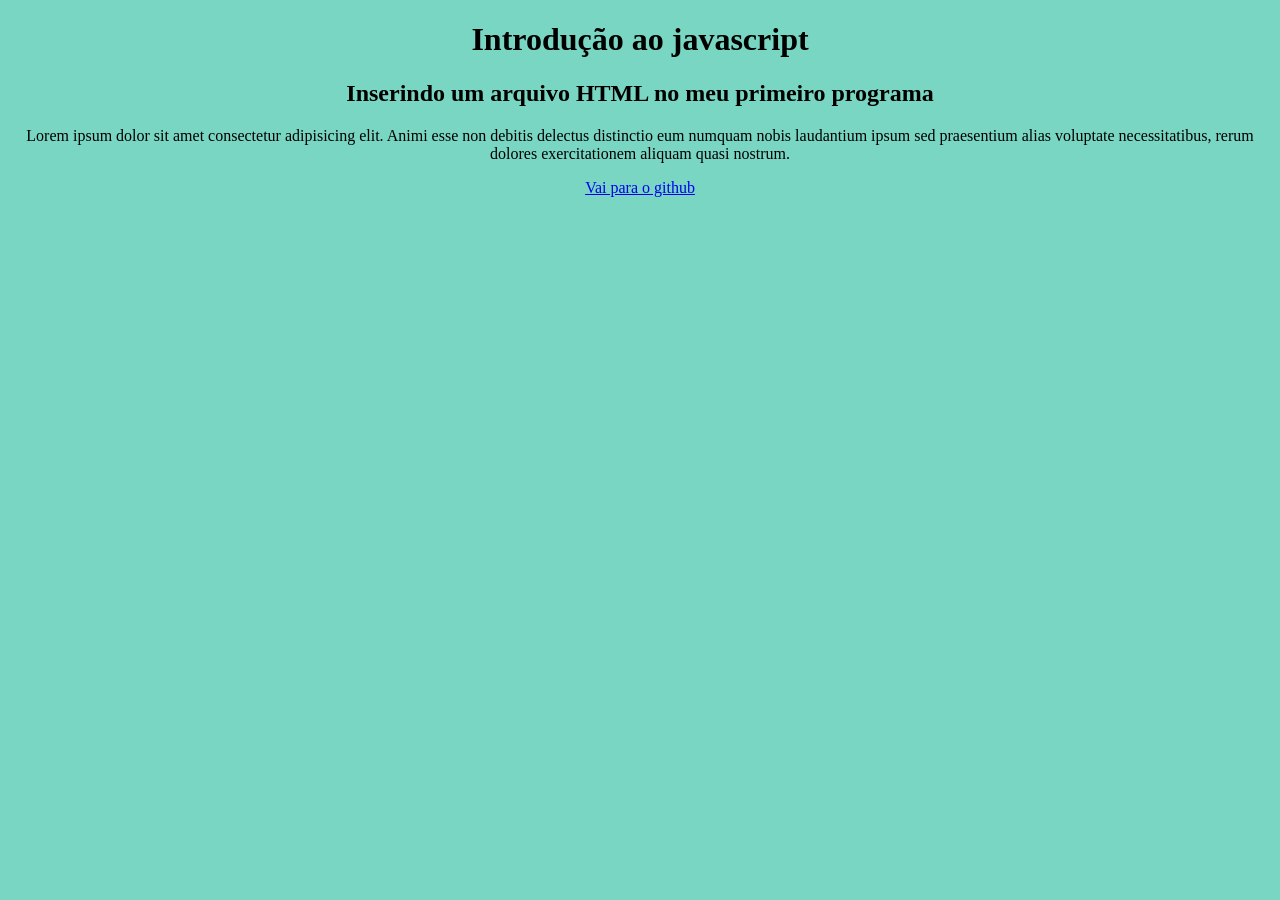
<file: aula-javascript/index.html>
<!DOCTYPE html>
<html lang="pt-br">
<head>
    <meta charset="UTF-8">
    <meta name="viewport" content="width=device-width, initial-scale=1.0">
    <title>Aula Javascript</title>
    <style>
        body{
            background-color: rgb(121, 214, 194);
            text-align: center;
        }
    </style>
</head>
<body>
    <h1>Introdução ao javascript</h1> 
    <h2>Inserindo um arquivo HTML no meu primeiro programa</h2>
    <p>Lorem ipsum dolor sit amet consectetur adipisicing elit. Animi esse non debitis delectus distinctio eum numquam nobis laudantium ipsum sed praesentium alias voluptate necessitatibus, rerum dolores exercitationem aliquam quasi nostrum.</p> 
    <a href="https://github.com/tttjwy/senai-primeira-fase">Vai para o github</a>

    <script>
        const mensagem = "Introdução ao Javascript"
        console.log(mensagem)
        alert(mensagem)
    </script>
</body>
</html>
</file>
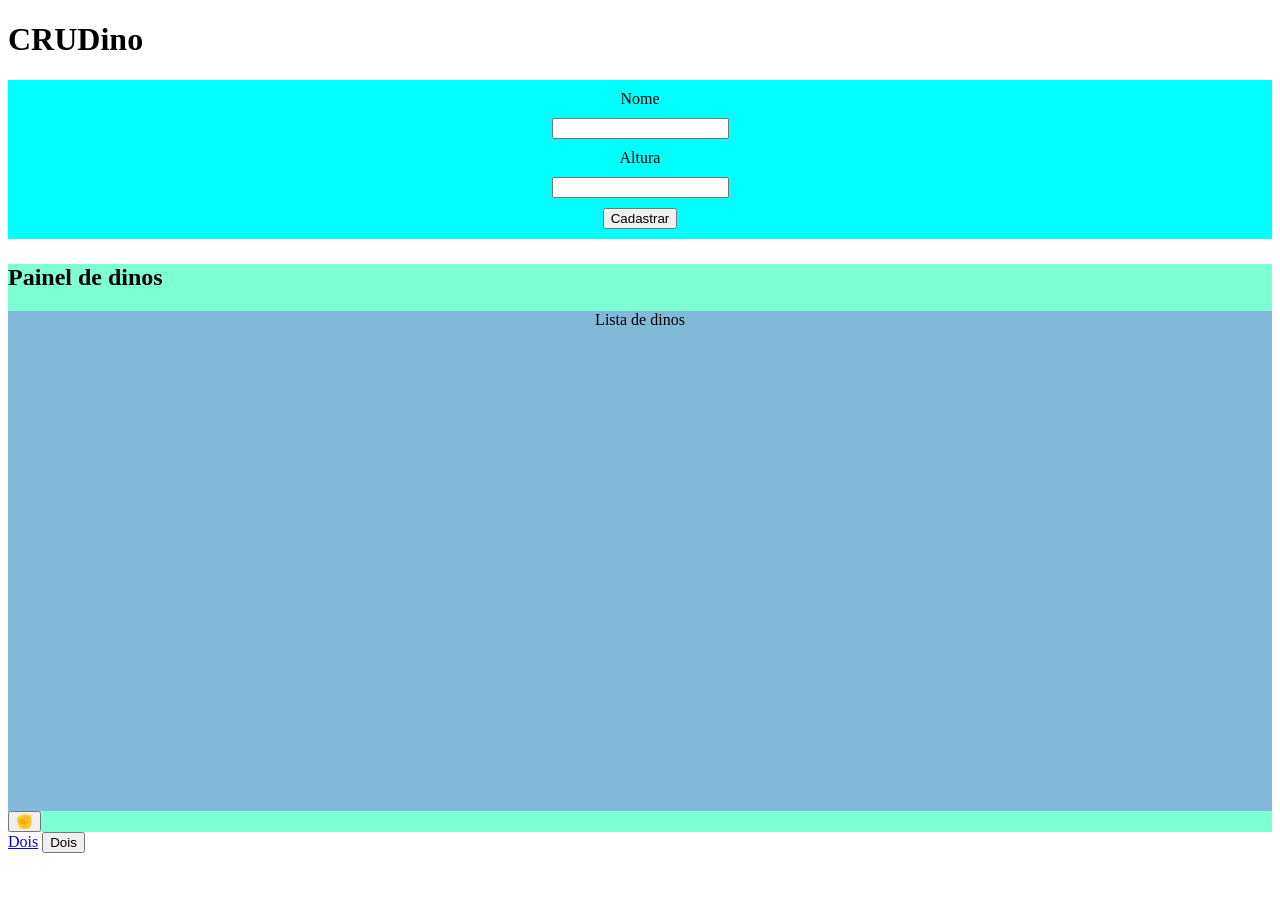
<file: crud/index.html>
<!DOCTYPE html>
<html lang="pt-BR">
<head>
    <meta charset="UTF-8">
    <meta name="viewport" content="width=device-width, initial-scale=1.0">
    <link rel="stylesheet" href="style.css">
    <title>CRUD</title>
</head>
<body>
    <h1>CRUDino</h1>
    <div id="formContainer">
        <label for="">Nome</label>
        <input id="inputNome" type="text">
        <label for="">Altura</label>
        <input id="inputAltura" type="number">
        <button onclick="cadastrarDino()">Cadastrar</button>
    </div>
    
    <div id="painelDinos">
        <h2>Painel de dinos</h2>
        <div id="listaDinos">
            Lista de dinos
        </div>
        
        <button onclick="lancarMeteoro()">✊</button>
    </div>
    
    <div id="loucuras">
        <a href="dois.html">Dois</a>
        <button onclick="navegarParaDois()">Dois</button>

    </div>
    
    <script src="script.js"></script>
</body>
</html>
</file>
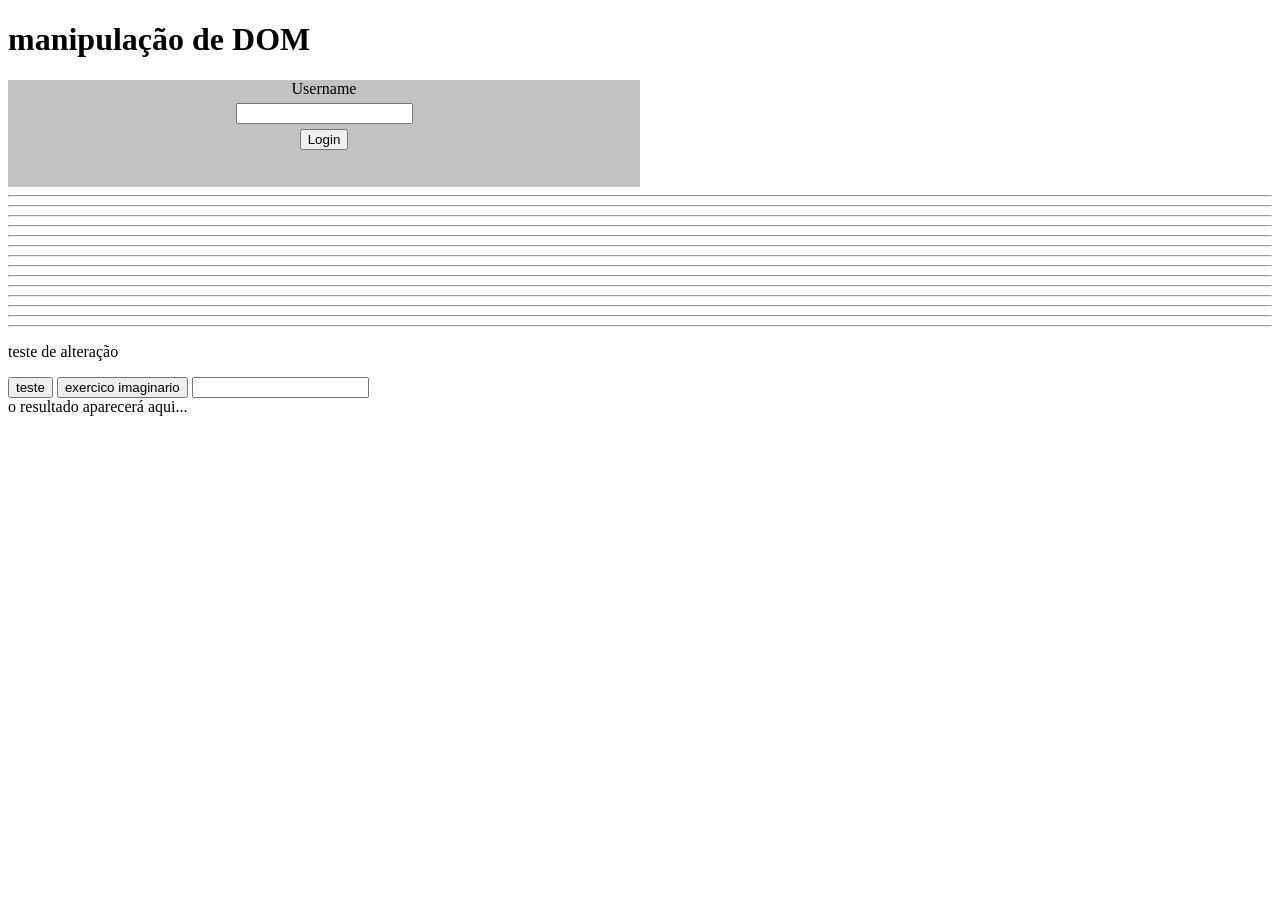
<file: dom-manipulacao/index.html>
<!DOCTYPE html>
<html lang="pt-BR">
<head>
    <meta charset="UTF-8">
    <meta name="viewport" content="width=device-width, initial-scale=1.0">
    <link rel="stylesheet" href="style.css">
    <title>DOM</title>
</head>
<body>
    <h1>manipulação de DOM</h1>
    <div id="formLogin">
        <label for="">Username</label>
        <input id="username" type="text">
        <button onclick="efetuarLogin()">Login</button>
        <p id="resultadoLogin"></p>
    </div>   
<hr>
<hr>
<hr>
<hr>
<hr>
<hr>
<hr>
<hr>
<hr>
<hr>
<hr>
<hr>
<hr>
<hr>

    <p>teste de alteração</p>

    <button onclick="mostrarMensagem()">teste</button>
    <button onclick="executarExercicio()">exercico imaginario</button>
    <input id="entrada" type="text">

    <div id="resultado">
        o resultado aparecerá aqui...
    </div>

    <script src="script.js"></script>
</body>
</html>
</file>
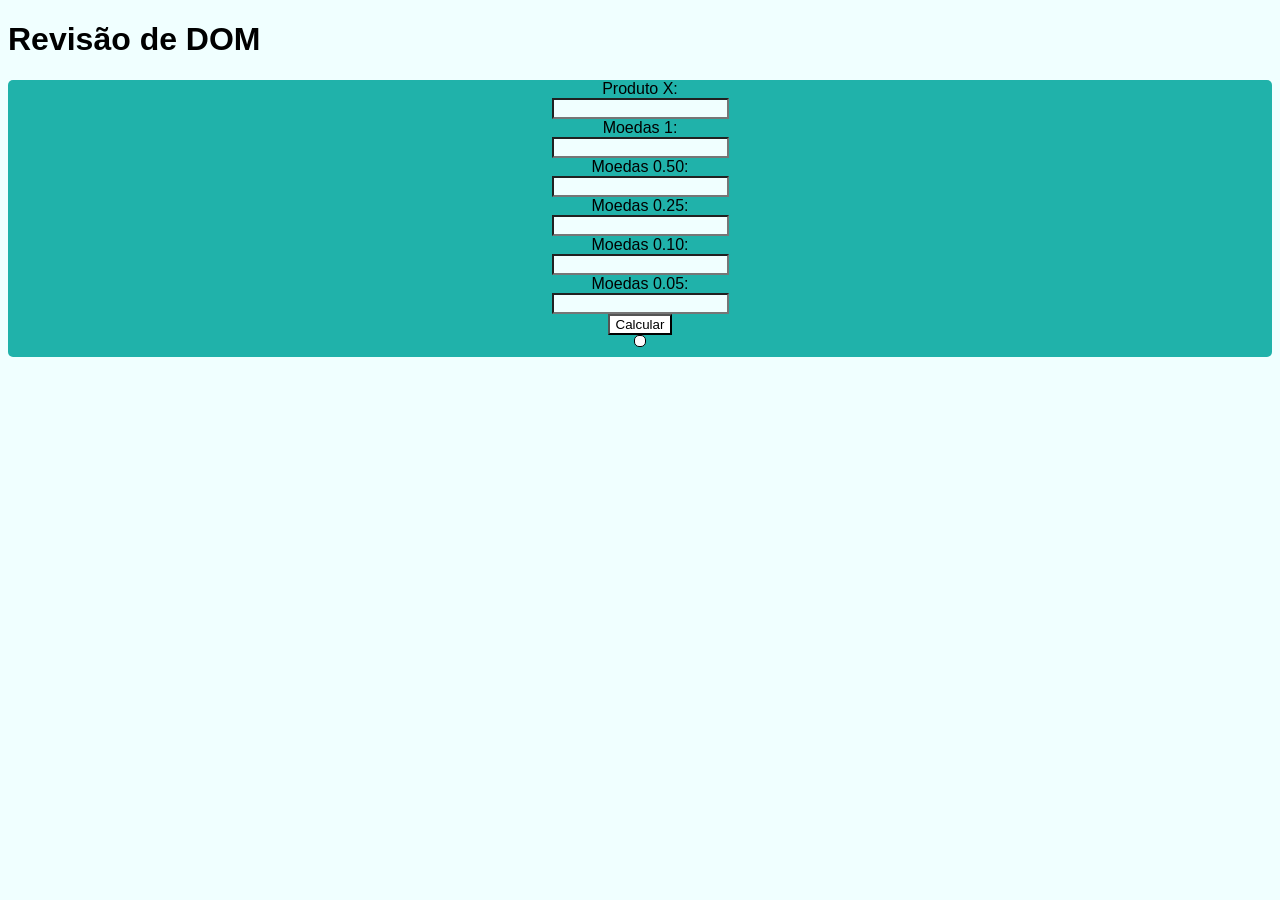
<file: dom-revisao/index.html>
<!DOCTYPE html>
<html lang="pt-BR">

<head>
    <meta charset="UTF-8">
    <meta name="viewport" content="width=device-width, initial-scale=1.0">
    <link rel="stylesheet" href="style.css">
    <title>DOM - Revisão</title>
</head>

<body>
    <h1>Revisão de DOM</h1>
    <div id="container">
        <label for="inputProdutoX">Produto X:</label>
        <input id="inputProdutoX" type="text">

        <label for="inputMoedas1">Moedas 1:</label>
        <input id="inputMoedas1" type="text">

        <label for="inputMoedas050">Moedas 0.50:</label>
        <input id="inputMoedas050" type="text">

        <label for="inputMoedas025">Moedas 0.25:</label>
        <input id="inputMoedas025" type="text">

        <label for="inputMoedas010">Moedas 0.10:</label>
        <input id="inputMoedas010" type="text">

        <label for="inputMoedas005">Moedas 0.05:</label>
        <input id="inputMoedas005" type="text">

        <button onclick="Porco()" id="btCalcular">Calcular</button>
        <div id="resultado"></div>
    </div>
    <script src="script.js"></script>
</body>

</html>
</file>
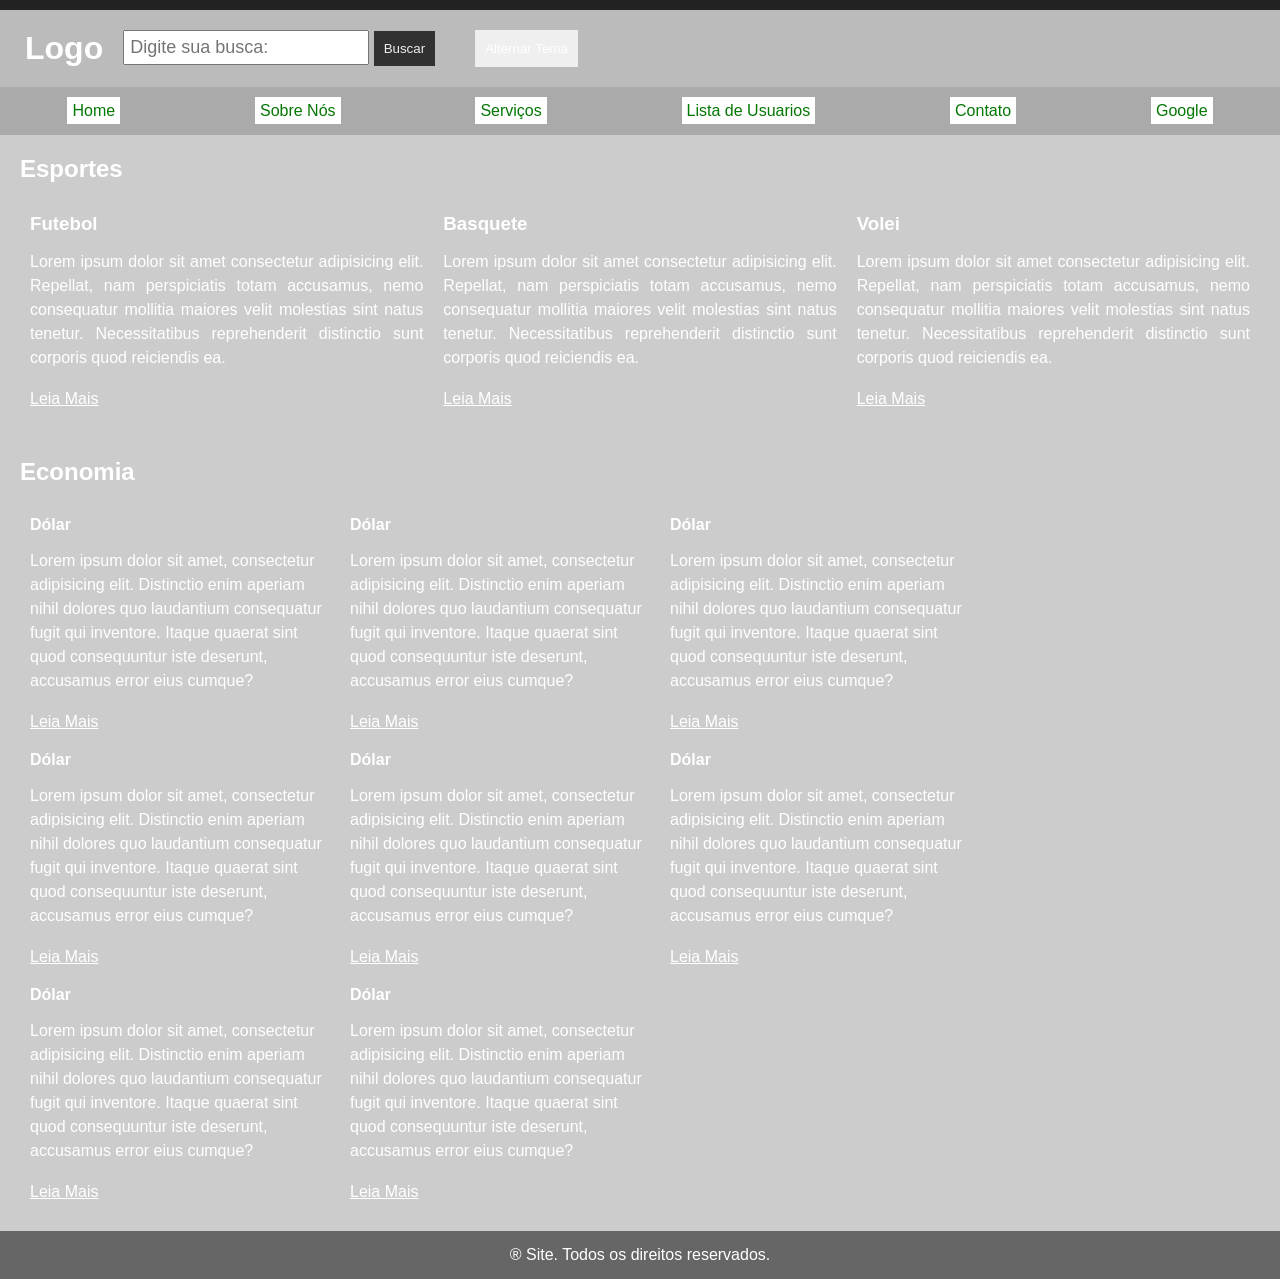
<file: logica-js/DOM/selecao/index.html>
<!DOCTYPE html>
<html lang="pt-br">
<head>
    <meta charset="UTF-8">
    <meta name="viewport" content="width=device-width, initial-scale=1.0">
    <title>Início</title>
    <!-- link para css -->
     <link href="css/estilos.css" rel="stylesheet"/>
</head>
<body class="escuro">
    <header>
        <h1>Logo</h1>
        <form id="formBusca">
          <input type="text" name="busca" id="busca" placeholder="Digite sua busca:"/>
          <button type="button" id="botaoBusca">Buscar</button>
        </form>
        <div id="resultado"></div>

        <button type="button" id="tema">Alternar Tema</button>
    </header>
    <nav>
        <!-- lista não ordenada -->
        <ul> 
            <li><a href="/">Home</a></li>
            <li><a href="pages/sobre.html">Sobre Nós</a></li>
            <li><a href="pages/servicos.html">Serviços</a></li>
            <li><a href="pages/usuarios.html">Lista de Usuarios</a></li>
            <li><a href="pages/contato.html">Contato</a></li>
            <li><a href="https://google.com" target="_blank">Google</a></li>
        </ul>
        <!-- lista ordenada -->
        <!-- <ol>
            <li>Home</li>
            <li>Sobre</li>
        </ol> -->
    </nav>
    <main>
        <section id="esportes">
            <h2>Esportes</h2>
            <div class="container">
                <article>
                    <h3>Futebol</h3>
                    <p>Lorem ipsum dolor sit amet consectetur adipisicing elit. Repellat, nam perspiciatis totam accusamus, nemo consequatur mollitia maiores velit molestias sint natus tenetur. Necessitatibus reprehenderit distinctio sunt corporis quod reiciendis ea.</p>
                    <a href="#">Leia Mais</a>
                </article>

                <article>
                    <h3>Basquete</h3>
                    <p>Lorem ipsum dolor sit amet consectetur adipisicing elit. Repellat, nam perspiciatis totam accusamus, nemo consequatur mollitia maiores velit molestias sint natus tenetur. Necessitatibus reprehenderit distinctio sunt corporis quod reiciendis ea.</p>
                    <a href="#">Leia Mais</a>
                </article>

                <article>
                    <h3>Volei</h3>
                    <p>Lorem ipsum dolor sit amet consectetur adipisicing elit. Repellat, nam perspiciatis totam accusamus, nemo consequatur mollitia maiores velit molestias sint natus tenetur. Necessitatibus reprehenderit distinctio sunt corporis quod reiciendis ea.</p>
                    <a href="#">Leia Mais</a>
                </article>
            </div>
        </section>

       
        <section id="economia">
            <h2>Economia</h2>
            <div class="container">
                
                

                 <article>
                    <h4>Dólar</h4>
                    <p>Lorem ipsum dolor sit amet, consectetur adipisicing elit. Distinctio enim aperiam nihil dolores quo laudantium consequatur fugit qui inventore. 
                    Itaque quaerat sint quod consequuntur iste deserunt, accusamus error eius cumque?</p>
                    <a href="#">Leia Mais</a>
                </article>

                 <article>
                    <h4>Dólar</h4>
                    <p>Lorem ipsum dolor sit amet, consectetur adipisicing elit. Distinctio enim aperiam nihil dolores quo laudantium consequatur fugit qui inventore. Itaque quaerat sint quod consequuntur iste deserunt, accusamus error eius cumque?</p>
                    <a href="#">Leia Mais</a>
                </article>

                 <article>
                    <h4>Dólar</h4>
                    <p>Lorem ipsum dolor sit amet, consectetur adipisicing elit. Distinctio enim aperiam nihil dolores quo laudantium consequatur fugit qui inventore. Itaque quaerat sint quod consequuntur iste deserunt, accusamus error eius cumque?</p>
                    <a href="#">Leia Mais</a>
                </article>

                 <article>
                    <h4>Dólar</h4>
                    <p>Lorem ipsum dolor sit amet, consectetur adipisicing elit. Distinctio enim aperiam nihil dolores quo laudantium consequatur fugit qui inventore. Itaque quaerat sint quod consequuntur iste deserunt, accusamus error eius cumque?</p>
                    <a href="#">Leia Mais</a>
                </article>

                 <article>
                    <h4>Dólar</h4>
                    <p>Lorem ipsum dolor sit amet, consectetur adipisicing elit. Distinctio enim aperiam nihil dolores quo laudantium consequatur fugit qui inventore. Itaque quaerat sint quod consequuntur iste deserunt, accusamus error eius cumque?</p>
                    <a href="#">Leia Mais</a>
                </article>

                 <article>
                    <h4>Dólar</h4>
                    <p>Lorem ipsum dolor sit amet, consectetur adipisicing elit. Distinctio enim aperiam nihil dolores quo laudantium consequatur fugit qui inventore. Itaque quaerat sint quod consequuntur iste deserunt, accusamus error eius cumque?</p>
                    <a href="#">Leia Mais</a>
                </article>

                 <article>
                    <h4>Dólar</h4>
                    <p>Lorem ipsum dolor sit amet, consectetur adipisicing elit. Distinctio enim aperiam nihil dolores quo laudantium consequatur fugit qui inventore. Itaque quaerat sint quod consequuntur iste deserunt, accusamus error eius cumque?</p>
                    <a href="#">Leia Mais</a>
                </article>

                 <article>
                    <h4>Dólar</h4>
                    <p>Lorem ipsum dolor sit amet, consectetur adipisicing elit. Distinctio enim aperiam nihil dolores quo laudantium consequatur fugit qui inventore. Itaque quaerat sint quod consequuntur iste deserunt, accusamus error eius cumque?</p>
                    <a href="#">Leia Mais</a>
                </article>
            </div>
        </section>
    </main>

    <footer>
        <p>&reg; Site. Todos os direitos reservados.</p>
    </footer>


    <script src="js/scripts.js"></script>
    
</body>
</html>
</file>
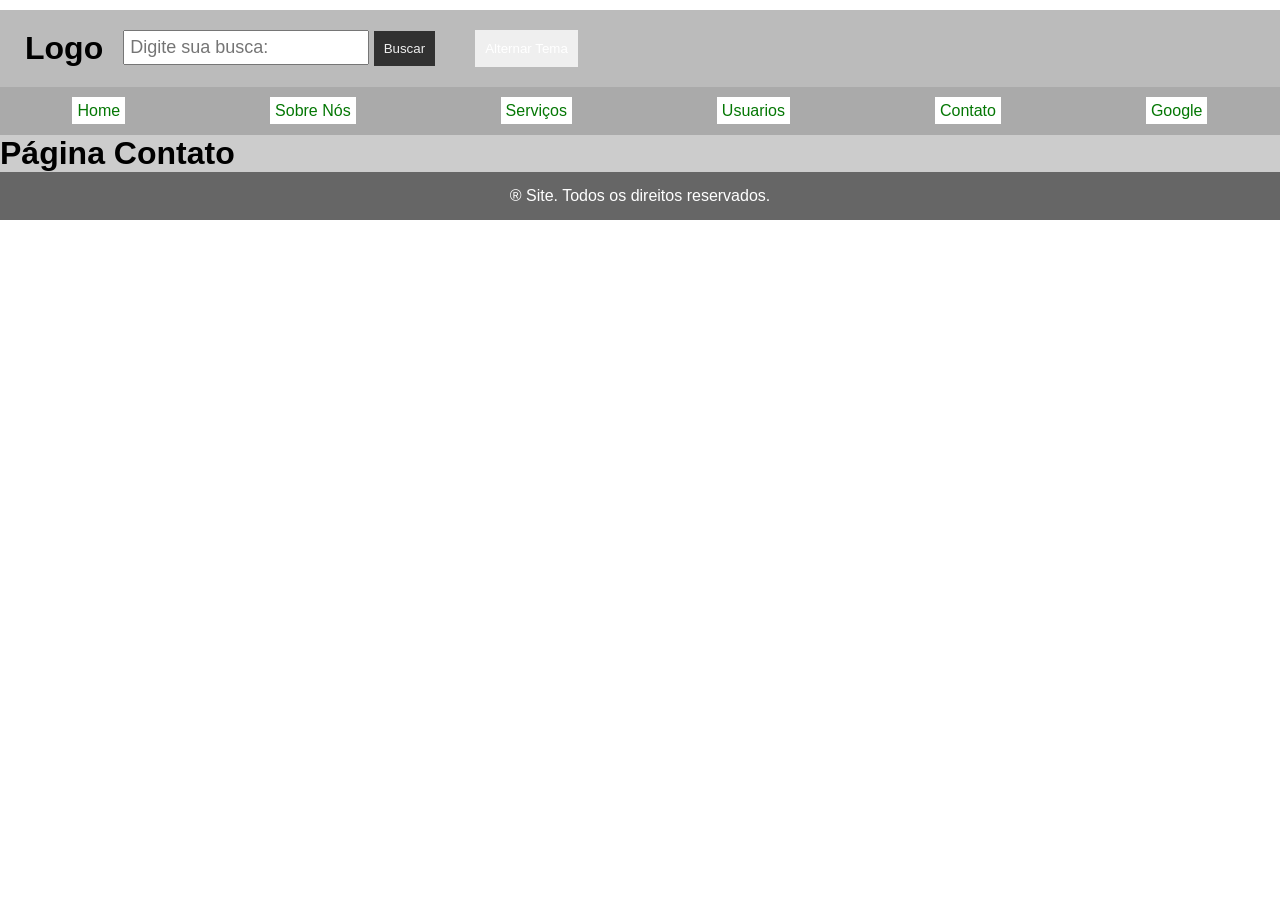
<file: logica-js/DOM/selecao/pages/contato.html>
<!DOCTYPE html>
<html lang="pt-br">
<head>
    <meta charset="UTF-8">
    <meta name="viewport" content="width=device-width, initial-scale=1.0">
    <title>Serviços</title>
    <!-- link para css -->
     <link href="../css/estilos.css" rel="stylesheet"/>
</head>
<body>
    <header>
        <h1>Logo</h1>
        <form id="formBusca">
          <input type="text" name="busca" id="busca" placeholder="Digite sua busca:"/>
          <button type="button" id="botaoBusca">Buscar</button>
        </form>
        <div id="resultado"></div>

        <button type="button" id="tema">Alternar Tema</button>
    </header>
    <nav>
        <!-- lista não ordenada -->
        <ul> 
            <li><a href="../index.html">Home</a></li>
            <li><a href="sobre.html">Sobre Nós</a></li>
            <li><a href="servicos.html">Serviços</a></li>
            <li><a href="usuarios.html">Usuarios</a></li>
            <li><a href="#">Contato</a></li>
            <li><a href="https://google.com" target="_blank">Google</a></li>
        </ul>
        <!-- lista ordenada -->
        <!-- <ol>
            <li>Home</li>
            <li>Sobre</li>
        </ol> -->
    </nav>
    <main>
        <h1>Página Contato</h1>
    </main>

    <footer>
        <p>&reg; Site. Todos os direitos reservados.</p>
    </footer>

    <script src="../js/scripts.js"></script>
    
</body>
</html>
</file>
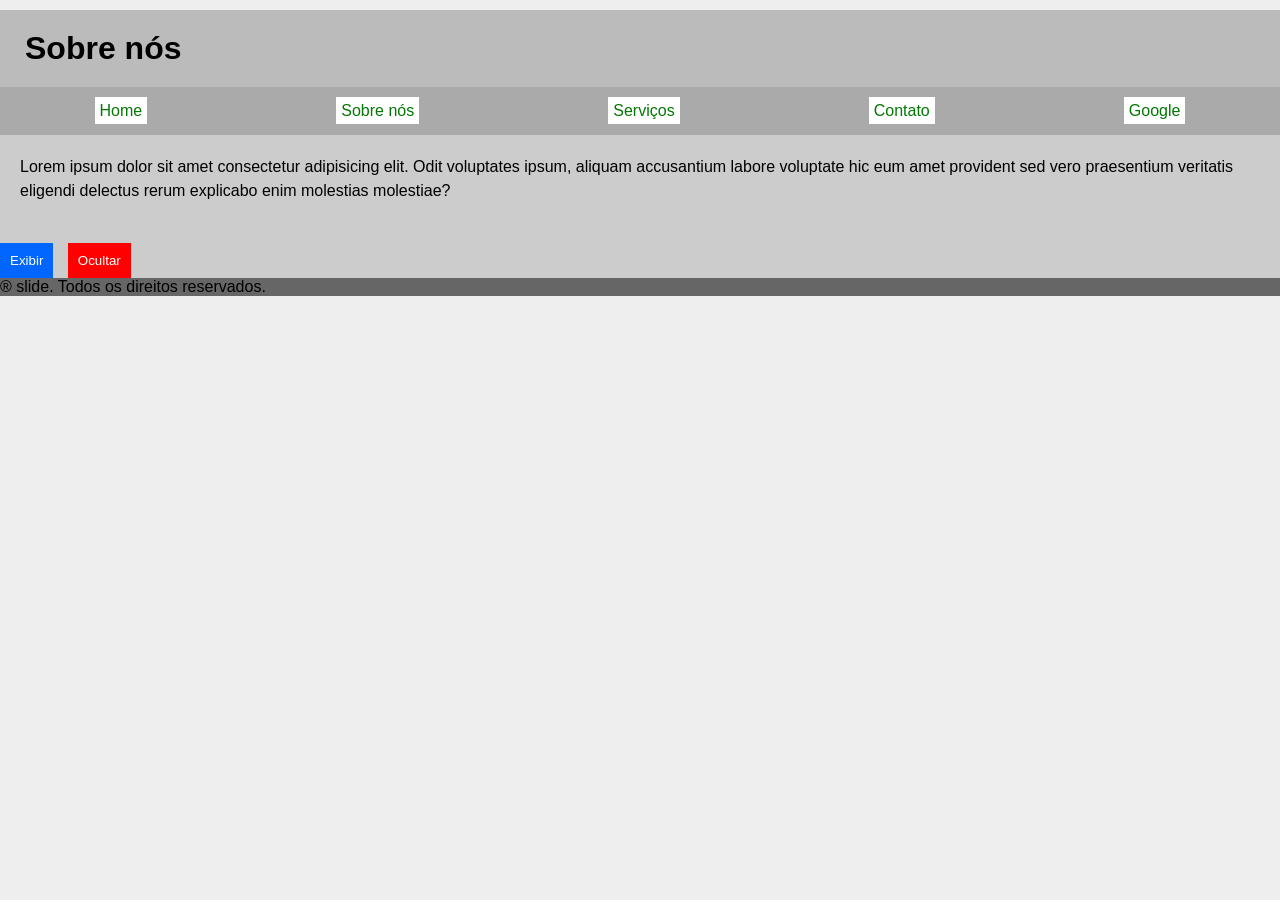
<file: logica-js/DOM/selecao/pages/servicos.html>
<!DOCTYPE html>
<html lang="pt-br">

<head>
    <meta charset="UTF-8"/>
    <meta name="viewport" content="width=device-width, initial-scale=1.0"/>
    <title>Sobre nós</title>
    <!-- Link para css -->
     <link rel="stylesheet" href="../css/style.css"/>
</head>

<body>
    <header>
        <h1>Sobre nós</h1>
    </header>
    <nav>
        <!-- Lista não ordenada -->
        <ul>
            <li><a href="../index.html">Home</a></li>
            <li><a href="sobre.html">Sobre nós</a></li>
            <li><a href="#">Serviços</a></li>
            <li><a href="contato.html">Contato</a></li>
            <li><a href="https://www.google.com">Google</a></li>
        </ul>
        <!-- Lista ordenada -->
        <!--<ol>
            <li>Home</li>
            <li>Sobre</li>
        </ol>-->
    </nav>
    <main>
        
        <section id="servico-web">
            <p>Lorem ipsum dolor sit amet consectetur adipisicing elit. Odit voluptates ipsum, aliquam accusantium labore voluptate hic eum amet provident sed vero praesentium veritatis eligendi delectus rerum explicabo enim molestias molestiae?</p>
        </section>

        <button id="show">Exibir</button>
        <button id="hide">Ocultar</button>


    </main>

    <footer>
        <p>&reg; slide. Todos os direitos reservados.</p>
    </footer>

    <script src="../js/script.js"></script>

</body>

</html>
</file>
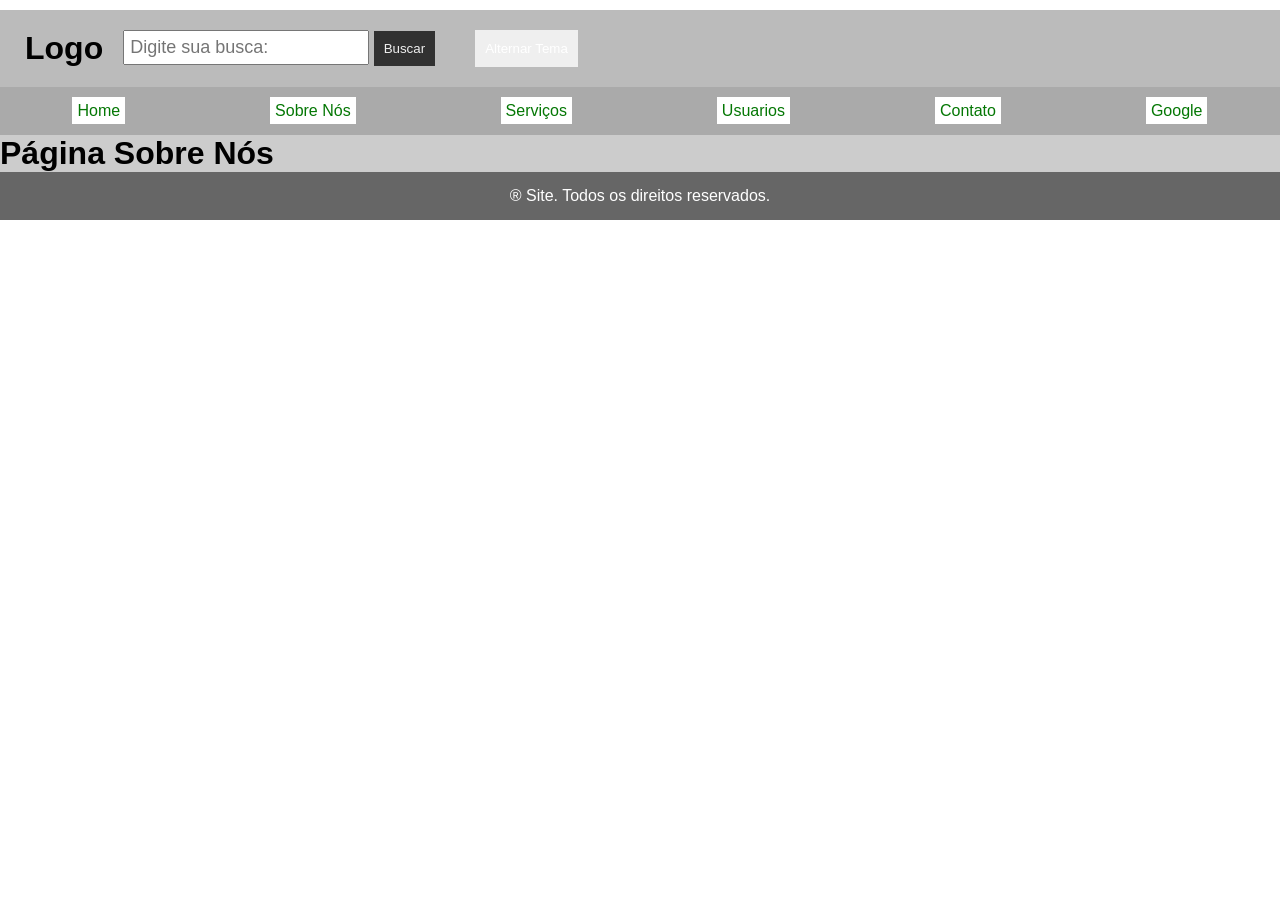
<file: logica-js/DOM/selecao/pages/sobre.html>
<!DOCTYPE html>
<html lang="pt-br">
<head>
    <meta charset="UTF-8">
    <meta name="viewport" content="width=device-width, initial-scale=1.0">
    <title>Sobre Nós</title>
    <!-- link para css -->
     <link href="../css/estilos.css" rel="stylesheet"/>
</head>
<body>
   <header>
        <h1>Logo</h1>
        <form id="formBusca">
          <input type="text" name="busca" id="busca" placeholder="Digite sua busca:"/>
          <button type="button" id="botaoBusca">Buscar</button>
        </form>
        <div id="resultado"></div>

        <button type="button" id="tema">Alternar Tema</button>
    </header>
    <nav>
        <!-- lista não ordenada -->
        <ul> 
            <li><a href="../index.html">Home</a></li>
            <li><a href="#">Sobre Nós</a></li>
            <li><a href="servicos.html">Serviços</a></li>
            <li><a href="usuarios.html">Usuarios</a></li>
            <li><a href="contato.html">Contato</a></li>
            <li><a href="https://google.com" target="_blank">Google</a></li>
        </ul>
        <!-- lista ordenada -->
        <!-- <ol>
            <li>Home</li>
            <li>Sobre</li>
        </ol> -->
    </nav>
    <main>
        <h1>Página Sobre Nós</h1>
    </main>

    <footer>
        <p>&reg; Site. Todos os direitos reservados.</p>
    </footer>

    <script src="../js/scripts.js"></script>
    
</body>
</html>
</file>
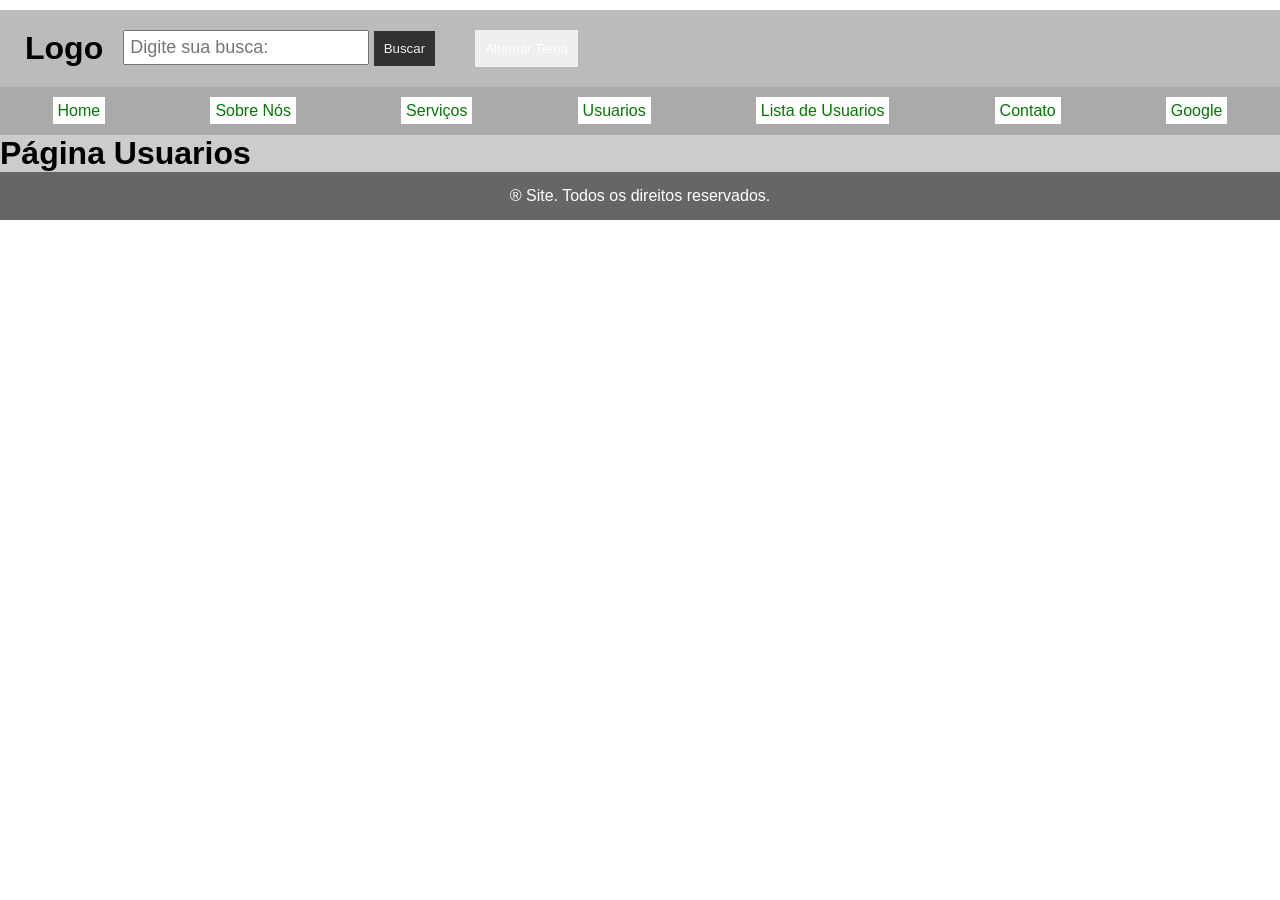
<file: logica-js/DOM/selecao/pages/usuarios.html>
<!DOCTYPE html>
<html lang="pt-br">
<head>
    <meta charset="UTF-8">
    <meta name="viewport" content="width=device-width, initial-scale=1.0">
    <title>Lista de Usuarios</title>
    <!-- link para css -->
     <link href="../css/estilos.css" rel="stylesheet"/>
</head>
<body>
    <header>
        <h1>Logo</h1>
        <form id="formBusca">
          <input type="text" name="busca" id="busca" placeholder="Digite sua busca:"/>
          <button type="button" id="botaoBusca">Buscar</button>
        </form>
        <div id="resultado"></div>

        <button type="button" id="tema">Alternar Tema</button>
    </header>
    <nav>
        <!-- lista não ordenada -->
        <ul> 
            <li><a href="../index.html">Home</a></li>
            <li><a href="sobre.html">Sobre Nós</a></li>
            <li><a href="servicos.html">Serviços</a></li>
            <li><a href="usuarios.html">Usuarios</a></li>
            <li><a href="#">Lista de Usuarios</a></li>
            <li><a href="contato.html">Contato</a></li>
            <li><a href="https://google.com" target="_blank">Google</a></li>
        </ul>
        <!-- lista ordenada -->
        <!-- <ol>
            <li>Home</li>
            <li>Sobre</li>
        </ol> -->
    </nav>
    <main>
        <h1>Página Usuarios</h1>
        <div id="container"></div>
    </main>

    <footer>
        <p>&reg; Site. Todos os direitos reservados.</p>
    </footer>

    <script src="../js/scripts.js"></script>
    <script src="../js/usuarios.js"></script>
    
</body>
</html>
</file>
<file: crud/style.css>
#formContainer{
    display: flex;
    flex-direction: column;
    justify-content: center;
    align-items: center;

    gap: 10px;

    background-color: aqua;
    padding: 10px;
    
}

button:hover{
    /* background-color: blue; */
    scale: 1.05;
}

#painelDinos{
    margin-top: 25px;
    background-color: aquamarine;
    min-height: 30px;
}

.card{
    border: 1px solid #000000;
    margin: 5px;
    padding: 5px;
    width: 200px;
    border-radius: 10px;

    display: flex;
    flex-direction: column;
    justify-content: center;
    align-items: center;
}

#listaDinos{
    background-color: rgba(137, 43, 226, 0.328);
    display: flex;
    justify-content: center;
    align-items: flex-start;

    flex-wrap: wrap;

    min-height: 500px;
}
</file>
<file: dom-manipulacao/style.css>
#formLogin{
    background-color: rgb(194, 194, 194);
    width: 50%;

    display: flex;
    flex-direction: column;
    align-items: center;
    justify-content: center;
    gap: 5px;
}
</file>
<file: dom-revisao/style.css>
* {
    background-color: azure;
    font-family: Verdana, Geneva, Tahoma, sans-serif
}


#btCalcular {
    background-color: rgb(255, 255, 255);
    color: rgb(0, 0, 0);
    

}

#container {
    display: flex;
    flex-direction: column;
    justify-content: center;
    align-items: center;
    border-radius: 5px;

    background-color: lightseagreen;
}

#inputNota1,
#inputNota2,
#inputPeso1,
#inputPeso2,
#resultado {
    margin-bottom: 10px;
    padding: 5px;
    border-radius: 5px;
    border: 1px solid rgb(0, 0, 0);
    background-color: rgb(253, 252, 253);
    font-size: 14px;
}

label {
    background-color: transparent;
}
</file>
<file: logica-js/DOM/selecao/css/estilos.css>
* {
  margin: 0;
  padding: 0;
  font-family: Arial, Helvetica, sans-serif;
}

body {
  
  &.claro{
    background: #eee;
    color: #000;
  }
  &.escuro{
    background: #222;
    color: #FFF;
  }
}

header {
  background-color: #bbb;
  /* padding-left: 20px;
    margin-bottom: 20px; */
  padding: 20px 25px;
  margin: 10px 0 0 0; /*T,R,B,L*/
  display: flex;
  gap: 20px;

  form{
    input{
      font-size: 18px;
      color: #333;
      padding: 5px;
    }
    button{
      background: #313131;
      color: #eee;
    }
  }
}





a {
  color: #fff;
}

.container {
  display: flex;
  
}

nav {
  background-color: #aaa;
  padding: 15px 0;

  ul {
    display: flex;
    list-style: none;
    justify-content: space-around;

    li {
      a {
        color: rgb(4, 119, 4);
        text-decoration: none;
        background: #fff;
        padding: 5px;
        transition: all ease-in-out 0.3s;

        &:hover {
          color: #fff;
          background: rgb(4, 119, 4);
        }
      }
    }
  }
}

/* nav ul{
    display: flex;
    list-style: none;
    justify-content: space-around;
} */

main {
  background-color: #ccc;

  section {
    padding: 20px;

    h2,p{
      margin-bottom: 20px;
    }

    p{
      line-height: 1.5;
    }

    h3,h4{
      margin-bottom: 15px;
    }

    article{
      padding: 10px;
    }


   
    &#esportes {
      p {
        text-align: justify;
      }
    }

    &#economia{
      .container{
        flex-wrap: wrap;
      }
      article{
        width: 300px;
      }
    }
    
  }
}

footer {
  background-color: #666;
  padding: 15px 0;
  color: #FFF;
  text-align: center;
}

/* arquivo serviços */

.show{
  display: block;
}

.hide{
  display: none;
}

button{
  padding: 10px;
  border: none;
  cursor: pointer;
  color: #FFF;
  &#show{
    background: #0c55de;
  }
  &#hide{
    background: #F00;
  }
}
</file>
<file: logica-js/DOM/selecao/css/style.css>
* {
  margin: 0;
  padding: 0;
  font-family: Arial, Helvetica, sans-serif;
}

body {
  background: #eee;
}

header {
  background-color: #bbb;
  /* padding-left: 20px;
    margin-bottom: 20px; */
  padding: 20px 25px;
  margin: 10px 0 0 0; /*T,R,B,L*/
}

a {
  color: #fff;
}

.container {
  display: flex;
  
}

nav {
  background-color: #aaa;
  padding: 15px 0;

  ul {
    display: flex;
    list-style: none;
    justify-content: space-around;

    li {
      a {
        color: rgb(4, 119, 4);
        text-decoration: none;
        background: #fff;
        padding: 5px;
        transition: all ease-in-out 0.3s;

        &:hover {
          color: #fff;
          background: rgb(4, 119, 4);
        }
      }
    }
  }
}

/* nav ul{
    display: flex;
    list-style: none;
    justify-content: space-around;
} */

main {
  background-color: #ccc;

  section {
    padding: 20px;

    h2,p{
      margin-bottom: 20px;
    }

    p{
      line-height: 1.5;
    }

    h3,h4{
      margin-bottom: 15px;
    }

    article{
      padding: 10px;
    }


   
    &#esportes {
      p {
        text-align: justify;
      }
    }

    &#economia{
      .container{
        flex-wrap: wrap;
      }
      article{
        width: 300px;
      }
    }
    
  }
}

footer {
  background-color: #666;
}

/* arquivo servicos */

.show{
    display: block;
}

.hide{
    display: none;
}

button{
    padding: 10px;
    border: none;
    cursor: pointer;
    &#show{
        background-color: rgb(0, 102, 255);
        color: white;
        margin-right: 10px;
    }
    &#hide{
        background-color: red;
        color: white;
    }
}
</file>
